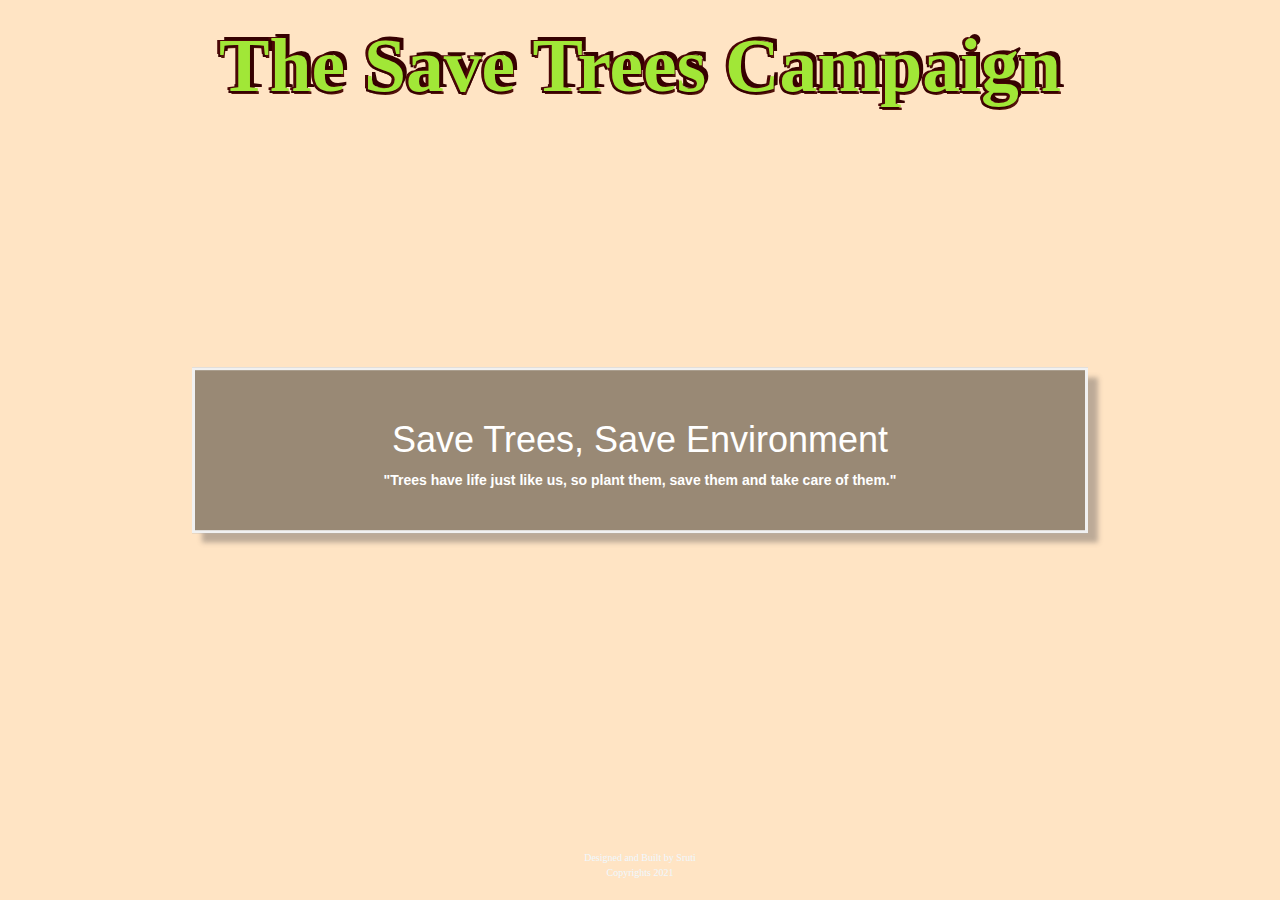
<file: index.html>
<!doctype html>
<html lang="en">

<head>
  <meta charset="utf-8">
  <title>PaymentGateway</title>
  <base href="/">
  <meta name="viewport" content="width=device-width, initial-scale=1">
  <link rel="icon" type="image/x-icon" href="favicon.ico">

  <link href="https://cdn.jsdelivr.net/npm/bootstrap@5.0.0-beta1/dist/css/bootstrap.min.css" rel="stylesheet" integrity="sha384-giJF6kkoqNQ00vy+HMDP7azOuL0xtbfIcaT9wjKHr8RbDVddVHyTfAAsrekwKmP1" crossorigin="anonymous">

  <script src="https://cdn.jsdelivr.net/npm/bootstrap@5.0.0-beta1/dist/js/bootstrap.bundle.min.js" integrity="sha384-ygbV9kiqUc6oa4msXn9868pTtWMgiQaeYH7/t7LECLbyPA2x65Kgf80OJFdroafW" crossorigin="anonymous"></script>
  <script src="https://checkout.razorpay.com/v1/checkout.js"></script>
<link rel="stylesheet" href="styles.css"></head>

<body>

  
  <app-root></app-root>
  <app-header></app-header>
  <app-cards></app-cards>
  <div class="payment-btn">
    <form style="width:13em;margin:0 auto">

      <script src="https://checkout.razorpay.com/v1/payment-button.js" data-payment_button_id="pl_GOpDShYaTzn20r"> </script>
  </div>
  </div>
  
  <app-footer></app-footer>
<script src="runtime.js" defer></script><script src="polyfills.js" defer></script><script src="vendor.js" defer></script><script src="main.js" defer></script></body>
</html>

<style>
  html,
  body {
    background-image: url("https://media1.giphy.com/media/xdkXW7Scx6gus/giphy.gif");
    background-size: cover;
    background-color: bisque;
  }

  .payment-btn {
    position: absolute;
    bottom: 15em;
    width: 100%;
  }
</style>
</file>
